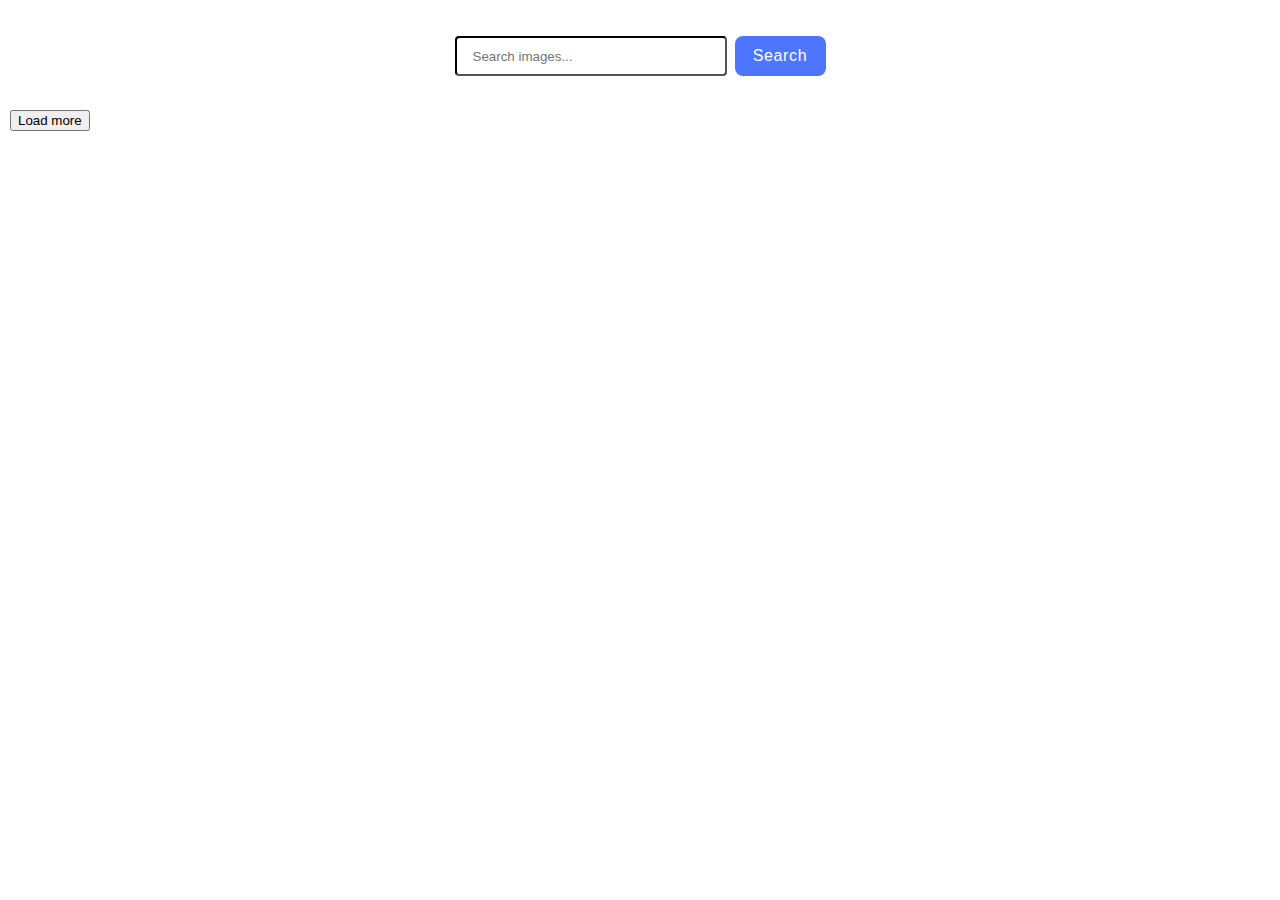
<file: src/index.html>
<!DOCTYPE html>
<html lang="en">
  <head>
    <meta charset="UTF-8" />
    <link rel="icon" type="image/svg+xml" href="/favicon.svg" />
    <meta name="viewport" content="width=device-width, initial-scale=1.0" />
    <title>Vanilla App Template</title>
    <link rel="stylesheet" href="./css/styles.css" />
  </head>
  <body>
    <main>
      <form class="form">
        <input type="text" class="user-input" placeholder="Search images..." />
        <button type="submit" class="btn">Search</button>
      </form>
      
      <ul class="list"></ul>
      <div class="result"></div>

      <div class="wrapp">
        <span class="test">Loading images, please wait</span>
        <span class="loader"></span>
      </div>
      <button type="button" class="test1">Load more</button>
    </main>

    <!-- <script type="module" src="./js/pixabay-api.js"></script>
    <script type="module" src="./js/render-functions.js"></script> -->
    <script type="module" src="./main.js"></script>
  </body>
</html>
</file>
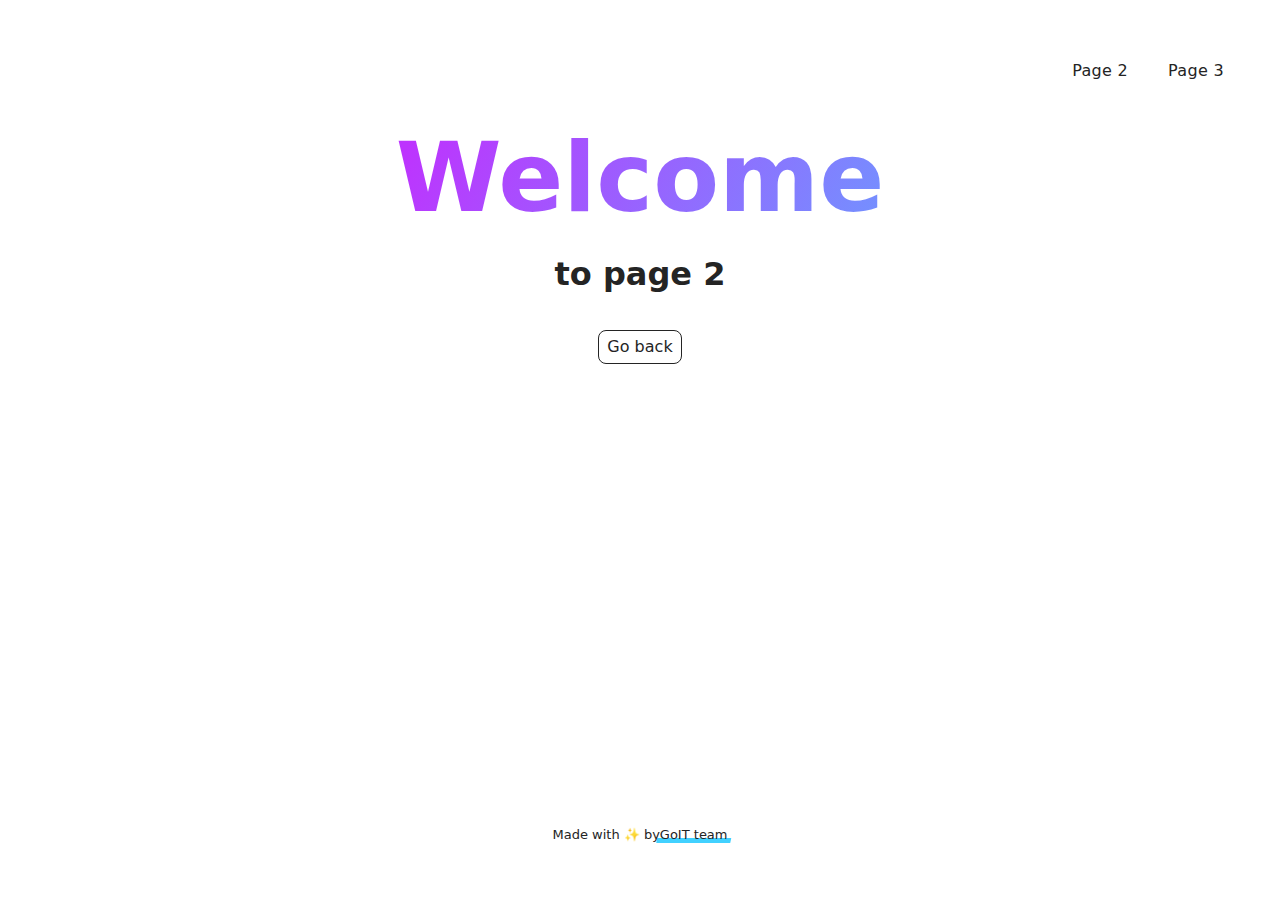
<file: src/page-2.html>
<!DOCTYPE html>
<html lang="en">
  <head>
    <meta charset="UTF-8" />
    <meta http-equiv="X-UA-Compatible" content="IE=edge" />
    <meta name="viewport" content="width=device-width, initial-scale=1.0" />
    <title>Page 2</title>
    <link rel="stylesheet" href="./css/styles.css" />
  </head>
  <body>
    <div id="header-container"></div>

    <main>
      <div class="container">
        <h1 class="main-title">
          <span class="main-title-gradient">Welcome</span> to page 2
        </h1>
        <div id="back-link-container"></div>
      </div>
    </main>

    <div id="footer-container"></div>

    <script>
      async function loadComponent(url, containerId) {
        try {
          const response = await fetch(url);
          if (!response.ok) throw new Error('Network response was not ok');
          const content = await response.text();
          document.getElementById(containerId).innerHTML = content;
        } catch (error) {
          console.error('Error loading component:', error);
        }
      }

      loadComponent('./partials/header.html', 'header-container');
      loadComponent('./partials/back-link.html', 'back-link-container');
      loadComponent('./partials/footer.html', 'footer-container');
    </script>
  </body>
</html>
</file>
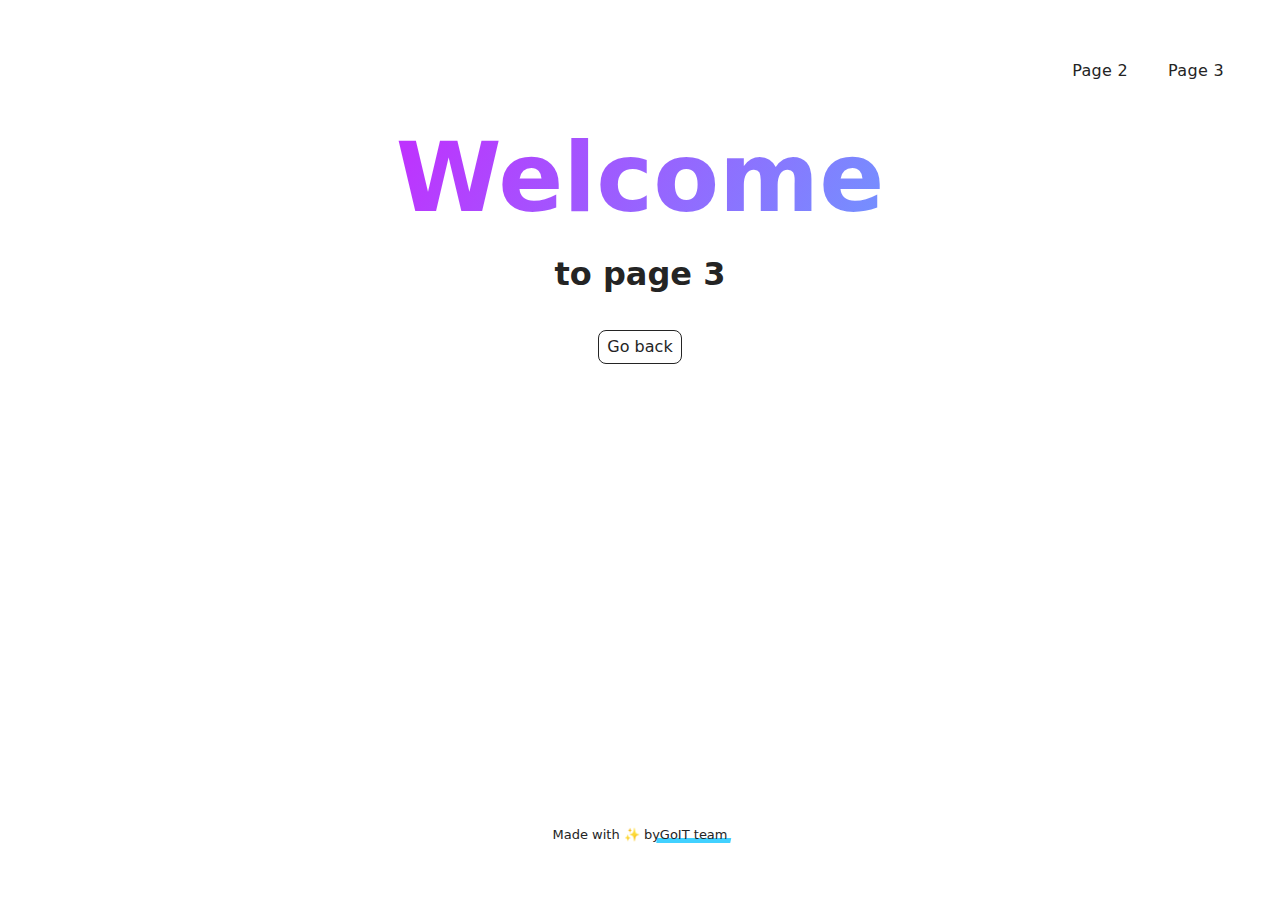
<file: src/page-3.html>
<!DOCTYPE html>
<html lang="en">
  <head>
    <meta charset="UTF-8" />
    <meta http-equiv="X-UA-Compatible" content="IE=edge" />
    <meta name="viewport" content="width=device-width, initial-scale=1.0" />
    <title>Page 3</title>
    <link rel="stylesheet" href="./css/styles.css" />
  </head>
  <body>
    <div id="header-container"></div>

    <main>
      <div class="container">
        <h1 class="main-title">
          <span class="main-title-gradient">Welcome</span> to page 3
        </h1>
        <div id="back-link-container"></div>
      </div>
    </main>

    <div id="footer-container"></div>

    <script>
      async function loadComponent(url, containerId) {
        try {
          const response = await fetch(url);
          if (!response.ok) throw new Error('Network response was not ok');
          const content = await response.text();
          document.getElementById(containerId).innerHTML = content;
        } catch (error) {
          console.error('Error loading component:', error);
        }
      }

      loadComponent('./partials/header.html', 'header-container');
      loadComponent('./partials/back-link.html', 'back-link-container');
      loadComponent('./partials/footer.html', 'footer-container');
    </script>
  </body>
</html>
</file>
<file: src/css/styles.css>
/**
  |============================
  | include css partials with
  | default @import url()
  |============================
*/
/* Common styles */
@import url('./reset.css');
@import url('./base.css');
@import url('./container.css');
@import url('./animations.css');

/* Sections style */
@import url('./header.css');
@import url('./vite-promo.css');
@import url('./badges.css');
@import url('./back-link.css');
@import url('./footer.css');

* {
  box-sizing: border-box;
}
body {
  padding: 36px 10px;

  overflow-x: hidden;
}

.form {
  display: flex;
  justify-content: center;
  gap: 8px;
}
.user-input {
  width: 272px;
  height: 40px;
  border-radius: 4px;
  border-color: black;
  padding: 8px 16px;
}
.btn {
  border-radius: 8px;
  /* padding: 8px 16px; */
  width: 91px;
  height: 40px;
  background-color: #4e75ff;
  border-color: transparent;
  font-weight: 500;
  font-size: 16px;
  line-height: 150%;
  letter-spacing: 0.04em;
  color: #fff;
}

.wrapp {
  padding-top: 10px;
  display: none;
}

.test {
  font-weight: 400;
  font-size: 16px;
  line-height: 150%;
  letter-spacing: 0.04em;
  color: #2e2f42;
}

.loader {
  width: 16px;
  height: 16px;
  border-radius: 50%;
  display: block;
  margin: 15px auto;
  position: relative;
  background: #fff;
  box-shadow: -24px 0 #fff, 24px 0 #fff;
  box-sizing: border-box;
  animation: shadowPulse 2s linear infinite;
}

@keyframes shadowPulse {
  33% {
    background: #fff;
    box-shadow: -24px 0 #ff3d00, 24px 0 #fff;
  }
  66% {
    background: #ff3d00;
    box-shadow: -24px 0 #fff, 24px 0 #fff;
  }
  100% {
    background: #fff;
    box-shadow: -24px 0 #fff, 24px 0 #ff3d00;
  }
}

.list {
  display: flex;
  flex-wrap: wrap;
  padding-top: 32px;
  gap: 10px;
}

.list-item {
  width: calc((100% - 70px) / 5);
}

img {
  width: 100%;
  display: block;
  height: 60%;
  overflow: hidden;
}

.wrapp-items {
  display: flex;
  padding: 4px 20px;
  justify-content: space-between;
}

.info-item {
  /* display: flex;  */
}

p {
  display: flex;
  justify-content: center;
  font-size: 13px;
}

.bold {
  font-weight: 600;
}

.hidden {
  display: none;
}
</file>
